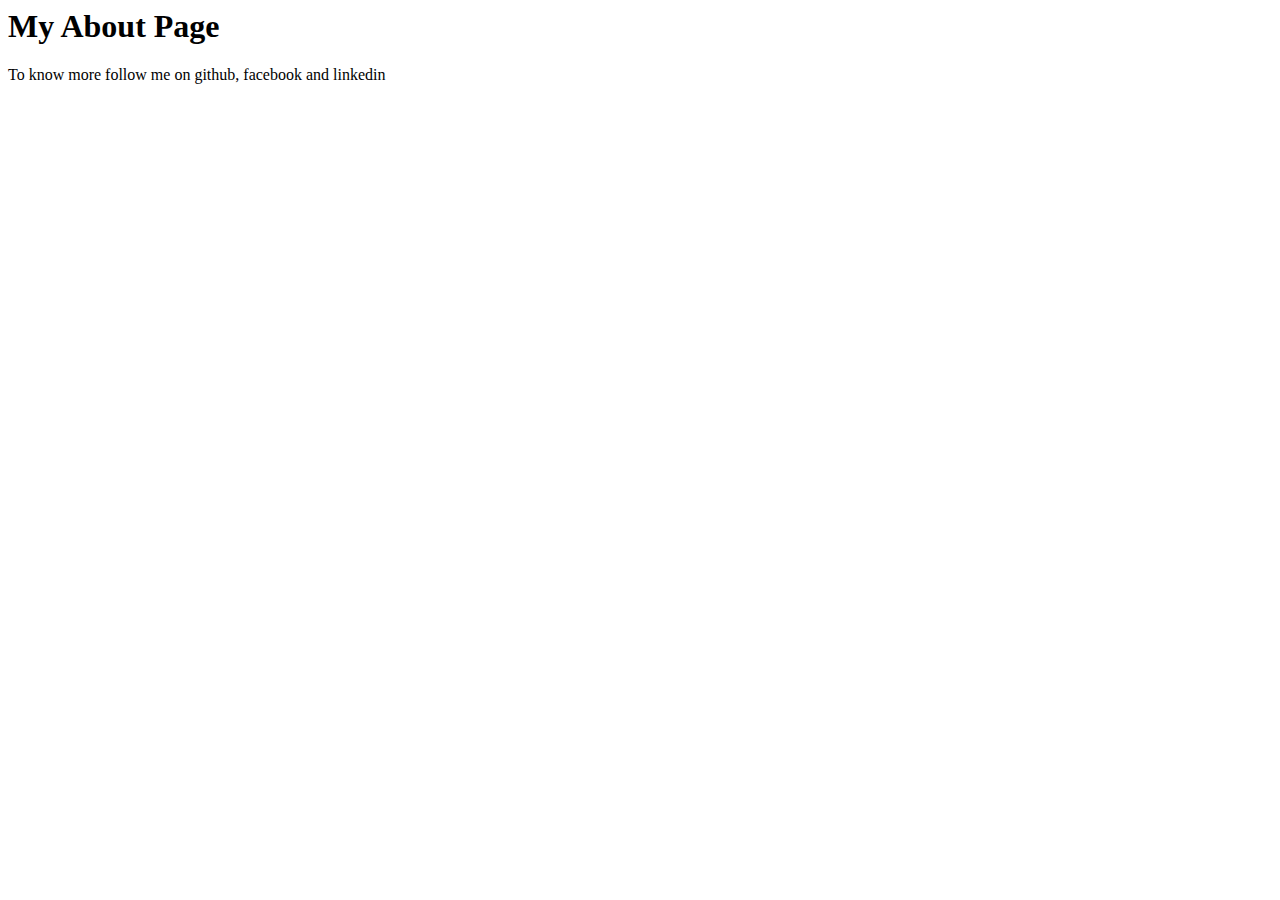
<file: about.html>
<html>

<body>
    <div class="container">
        <div class="homePage">
            <h1>My About Page</h1>
            <p class="lead">
                To know more follow me on github, facebook and linkedin
            </p>
        </div>
    </div>
</body>

</html>
</file>
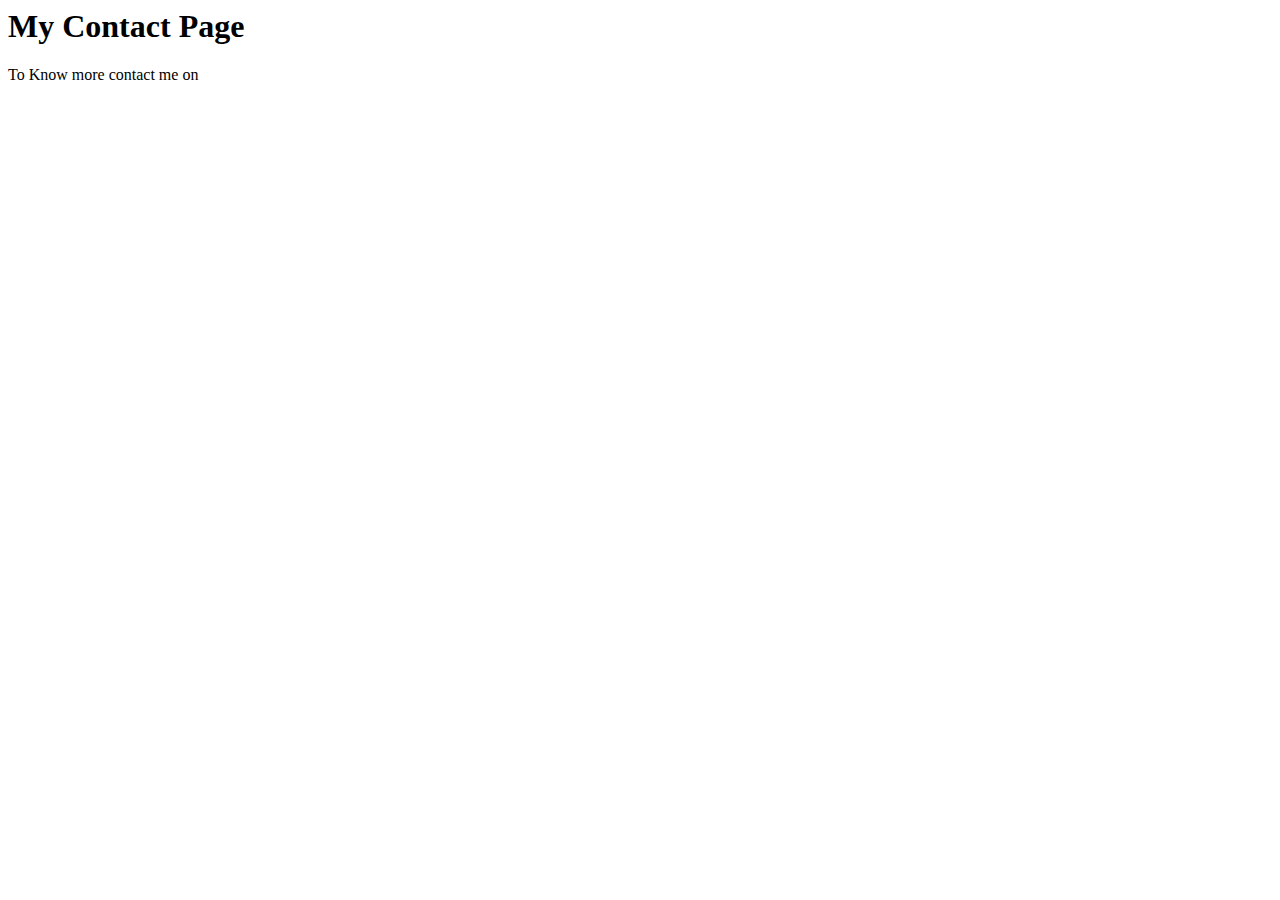
<file: contact.html>
<html>

<body>
    <div class="container">
        <div class="homePage">
            <h1>My Contact Page</h1>
            <p class="lead">
                To Know more contact me on<br> 
                <i class="fa fa-facebook-official" style="font-size:48px;color:blue"></i>
                <i class="fa fa-github" style="font-size:48px;color:black"></i>
                <i class="fa fa-google-plus-official" style="font-size:48px;color:red"></i>
                <i class="fa fa-linkedin" style="font-size:48px;color:lightblue"></i>
                
            </p>
        </div>
    </div>
</body>

</html>
</file>
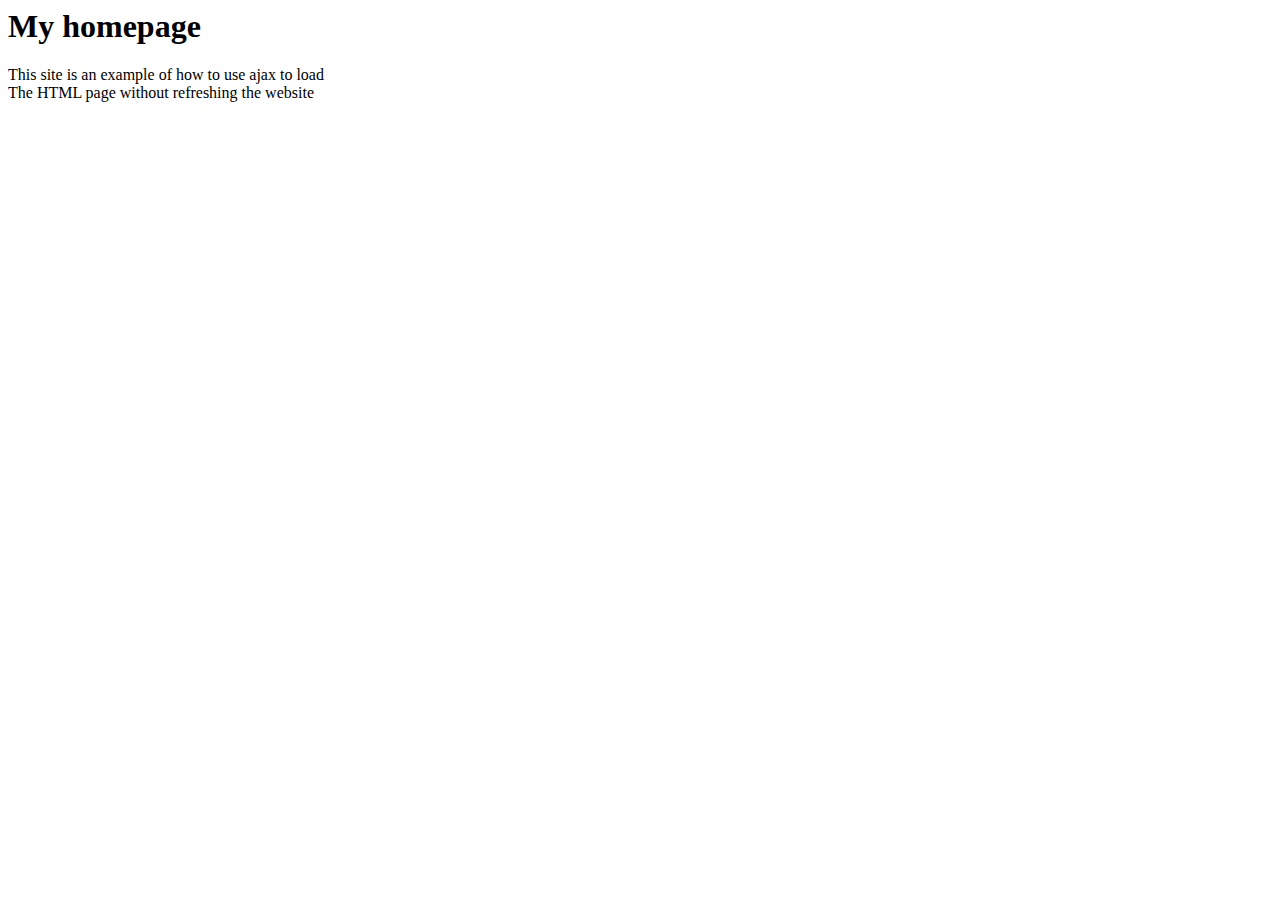
<file: home.html>
<html>

<body>
    <div class="container">
        <div class="homePage">
            <h1>My homepage</h1>
            <p class="lead">
                This site is an example of how to use ajax to load<br> The HTML page without refreshing the website
            </p>
        </div>
    </div>
</body>

</html>
</file>
